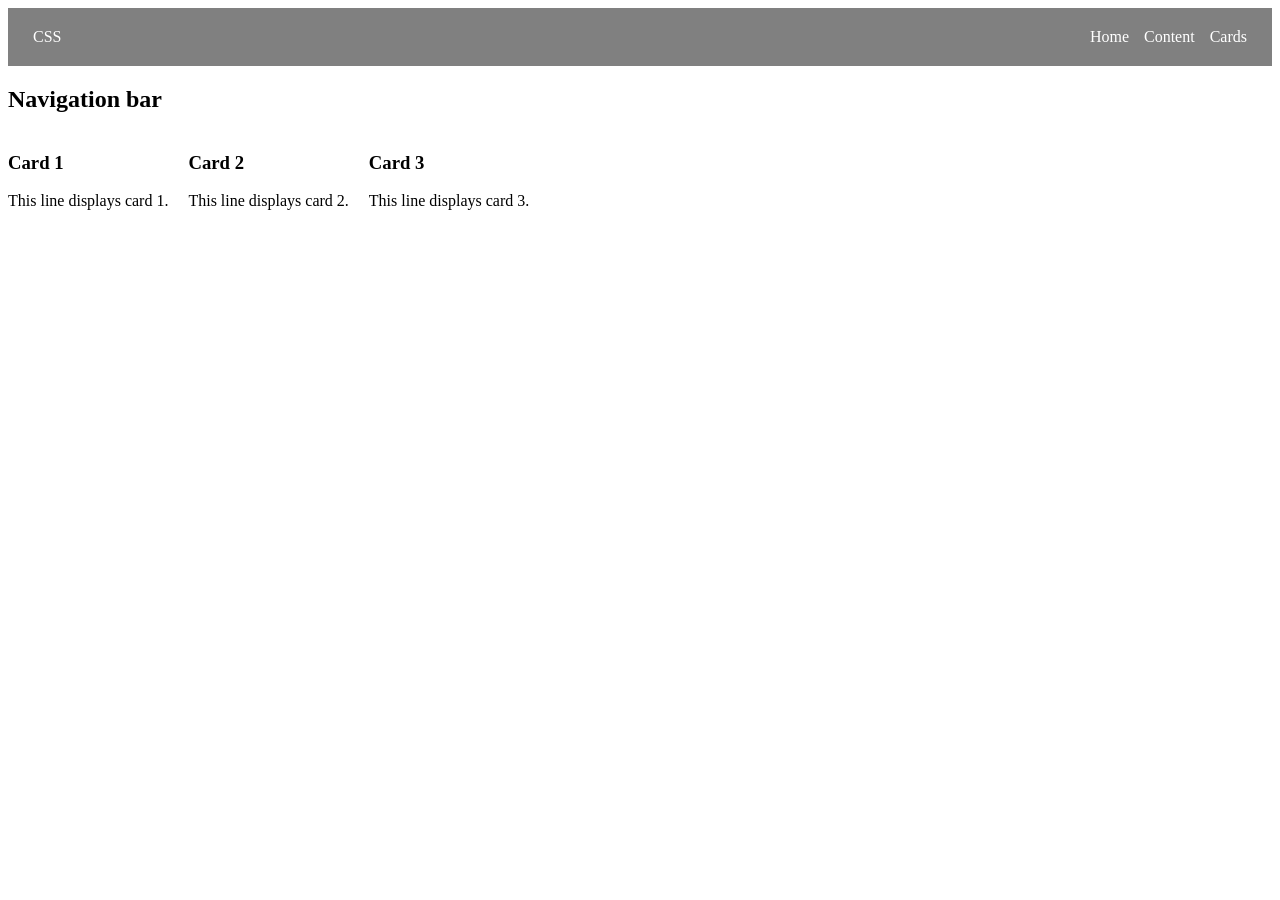
<file: ex00/index.html>
<!DOCTYPE html>
<html lang="en">
	<head>
		<meta charset="UTF-8">
		<meta name="viewport" content="width=device-width, initial-scale=1.0">
		<title>42</title>
		<link rel="stylesheet" href="style.css">
	</head>
	<body>
		<header id="home" class="nav-container">
			<div class="logo">CSS</div>
			<nav class="nav-links">
				<a href="#home">Home</a>
				<a href="#content">Content</a>
				<a href="#cards">Cards</a>
			</nav>
		</header>
		<main>
			<h2 id="content">Navigation bar</h2>
			<div class="card-container" id="cards">
				<article class="card">
					<h3>Card 1</h3>
					<p>This line displays card 1.</p>
				</article>
				<article class="card">
					<h3>Card 2</h3>
					<p>This line displays card 2.</p>
				</article>
				<article class="card">
					<h3>Card 3</h3>
					<p>This line displays card 3.</p>
				</article>
			</div>
		</main>
	</body>
</html>
</file>
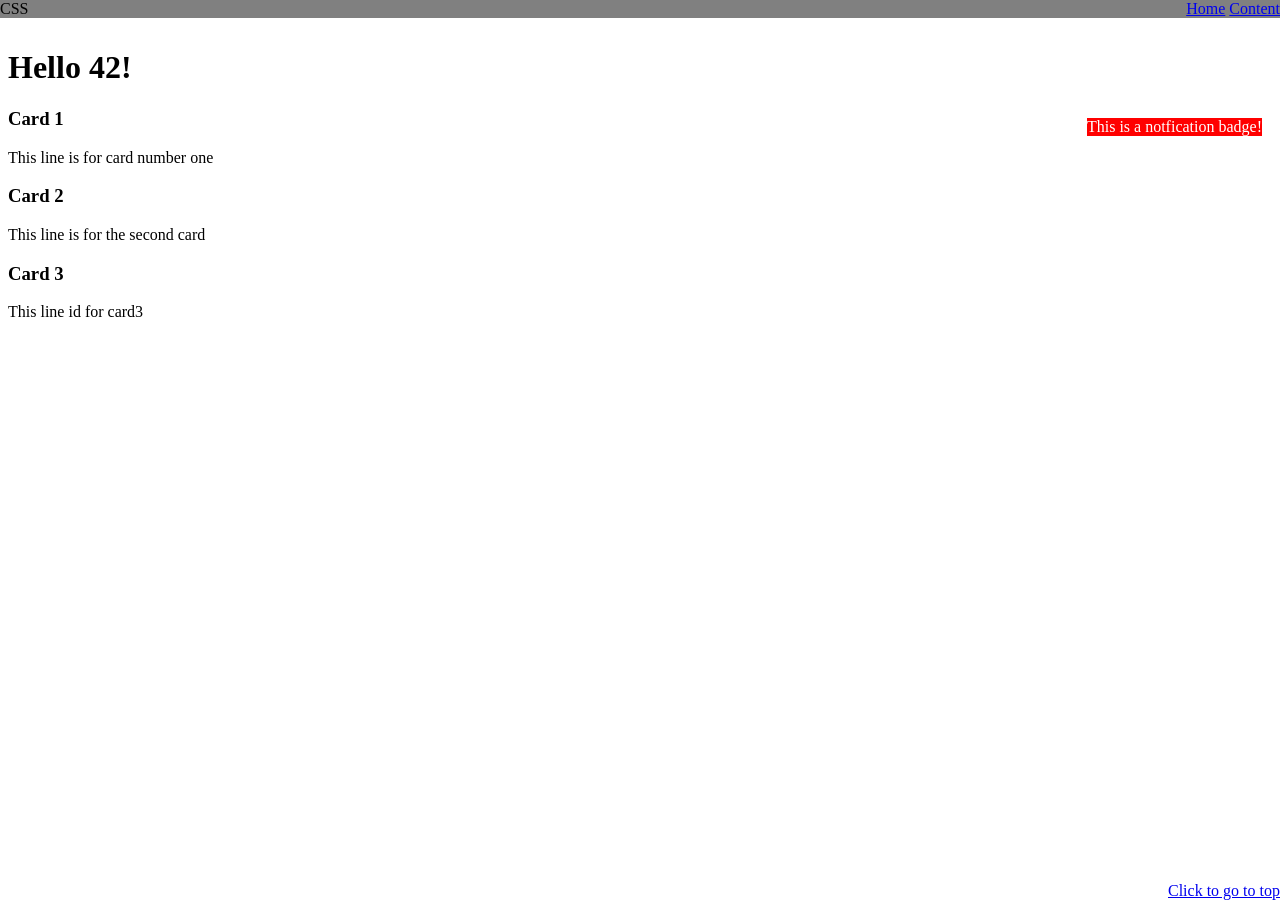
<file: ex01/index.html>
<!DOCTYPE html>
<html lang="en">
	<head>
		<meta charset="UTF-8">
		<meta name="viewport" content="width=device-width, initial-scale=1.0">
		<title>42</title>
		<link rel="stylesheet" href="style.css">
	</head>
	<body>
		<header class="nav-container">
			<div>CSS</div>
				<nav class="nav-bar">
					<a href="#home">Home</a>
					<a href="#content">Content</a>
				</nav>
		</header>
		<main>
			<div class="card-container">
				<h1 id="home">Hello 42!</h1>
				<article id="content" class="card">
					<span class="badge">This is a notfication badge!</span>
					<h3>Card 1</h3>
					<p>This line is for card number one</p>
				</article>
				<article class="card">
					<h3>Card 2</h3>
					<p>This line is for the second card</p>
				</article>
				<article class="card">
					<h3>Card 3</h3>
					<p>This line id for card3</p>
				</article>
			</div>
			<a href="#home" class="back">Click to go to top</a>
		</main>
	</body>
</html>
</file>
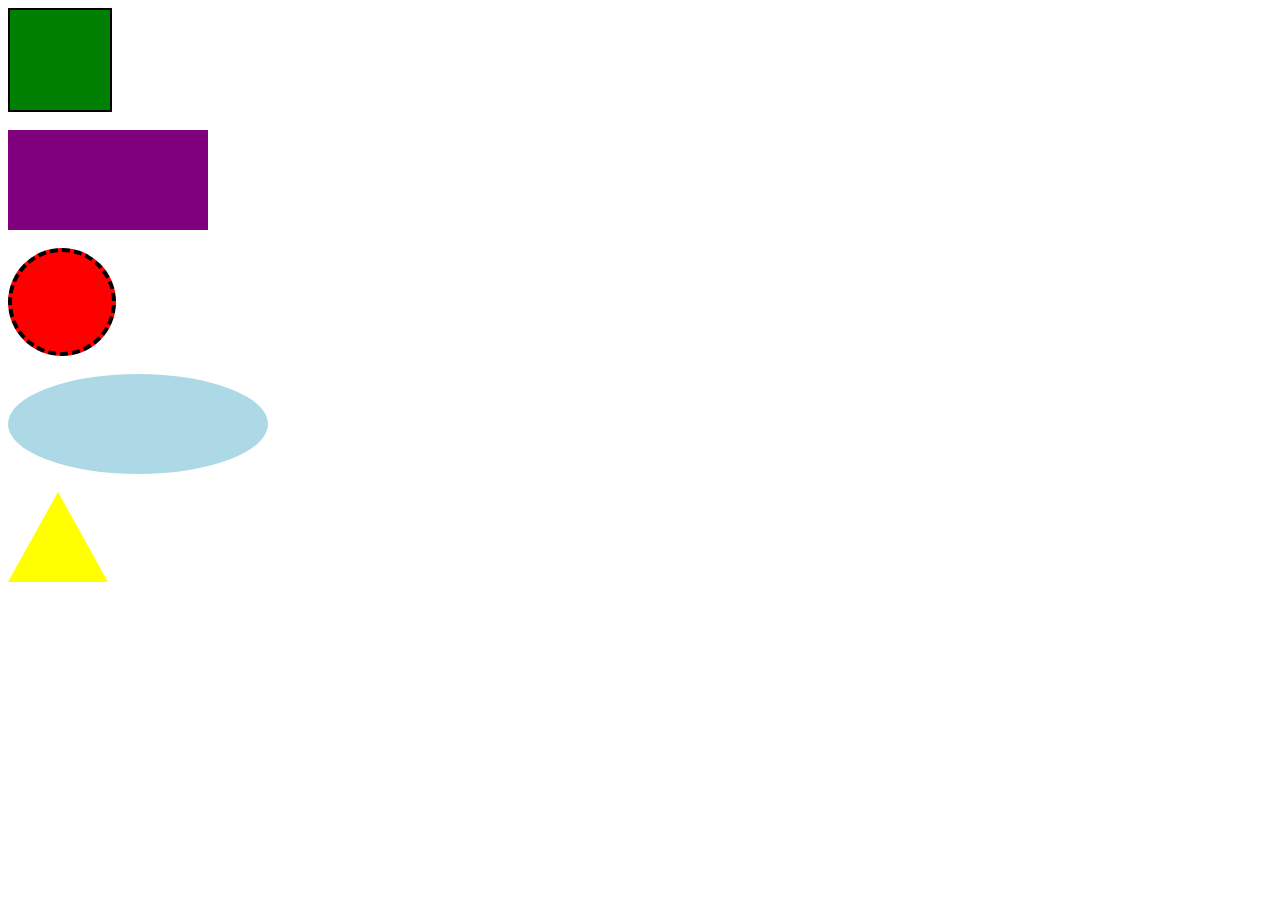
<file: ex02/index.html>
<!DOCTYPE html>
<html lang="en">
	<head>
		<meta charset="UTF-8">
		<meta name="viewport" content="width=device-width, initial-scale=1.0">
		<title>42</title>
		<link rel="stylesheet" href="style.css">
	</head>
	<body>
		<div class="square"></div>
		<br>
		<div class="rectangle"></div>
		<br>
		<div class="circle"></div>
		<br>
		<div class="pill"></div>
		<br>
		<div class="triangle"></div>
	</body>
</html>
</file>
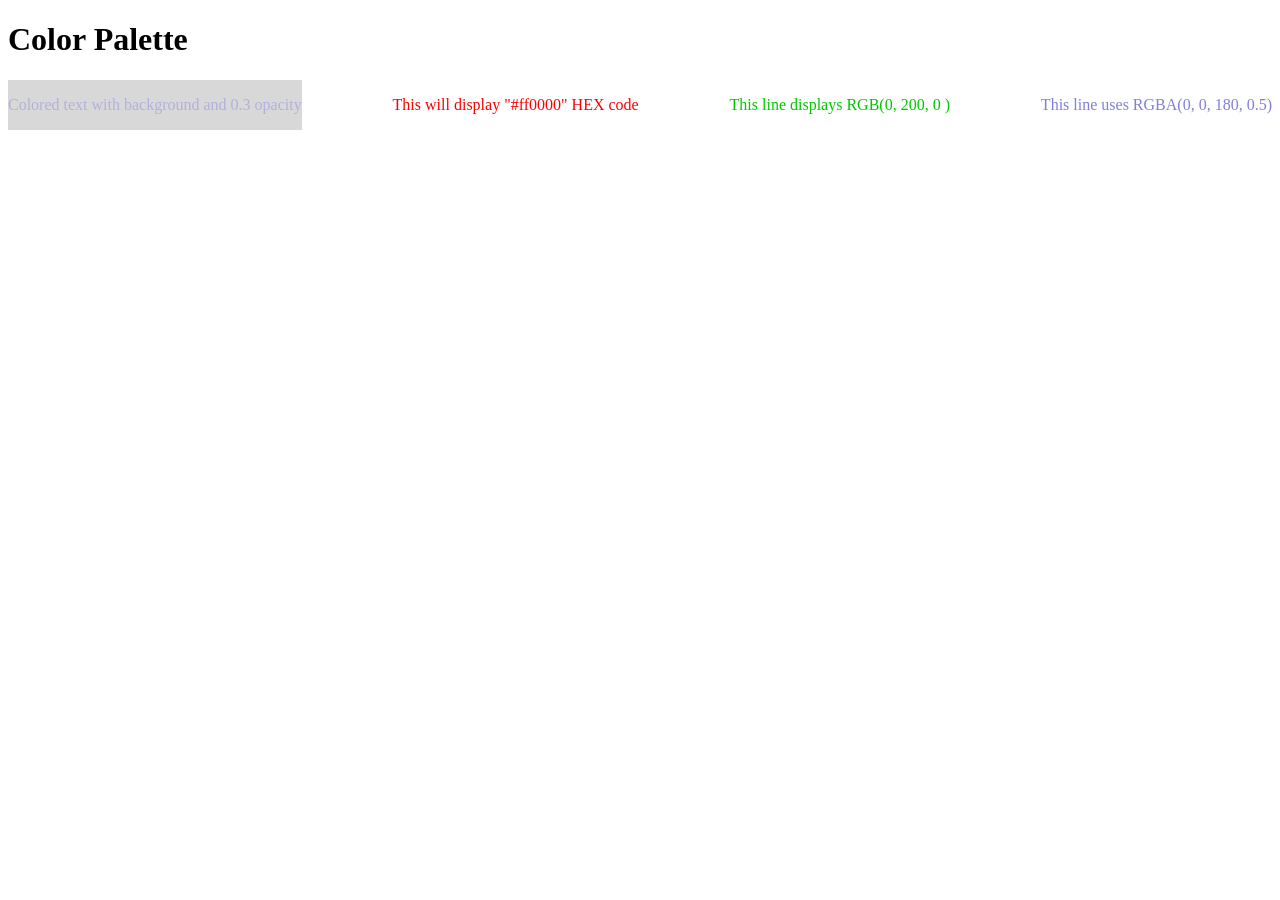
<file: ex03/index.html>
<!DOCTYPE html>
<html lang="en">
	<head>
		<meta charset="UTF-8">
		<meta name="viewport" content="width=device-width, initial-scale=1.0">
		<title>42</title>
		<link rel="stylesheet" href="style.css">
	</head>
	<body>
		<h1>Color Palette</h1>
		<div class="Palette-container">
			<div class="colors">
				<p>Colored text with background and 0.3 opacity</p>
			</div>
			<div class="hex">
				<p>This will display "#ff0000" HEX code</p>
			</div>
			<div class="rgbt">
				<p>This line displays RGB(0, 200, 0 )</p>
			</div>
			<div class="alpha">
				<p>This line uses RGBA(0, 0, 180, 0.5)</p>
			</div>
		</div>
	</body>
</html>
</file>
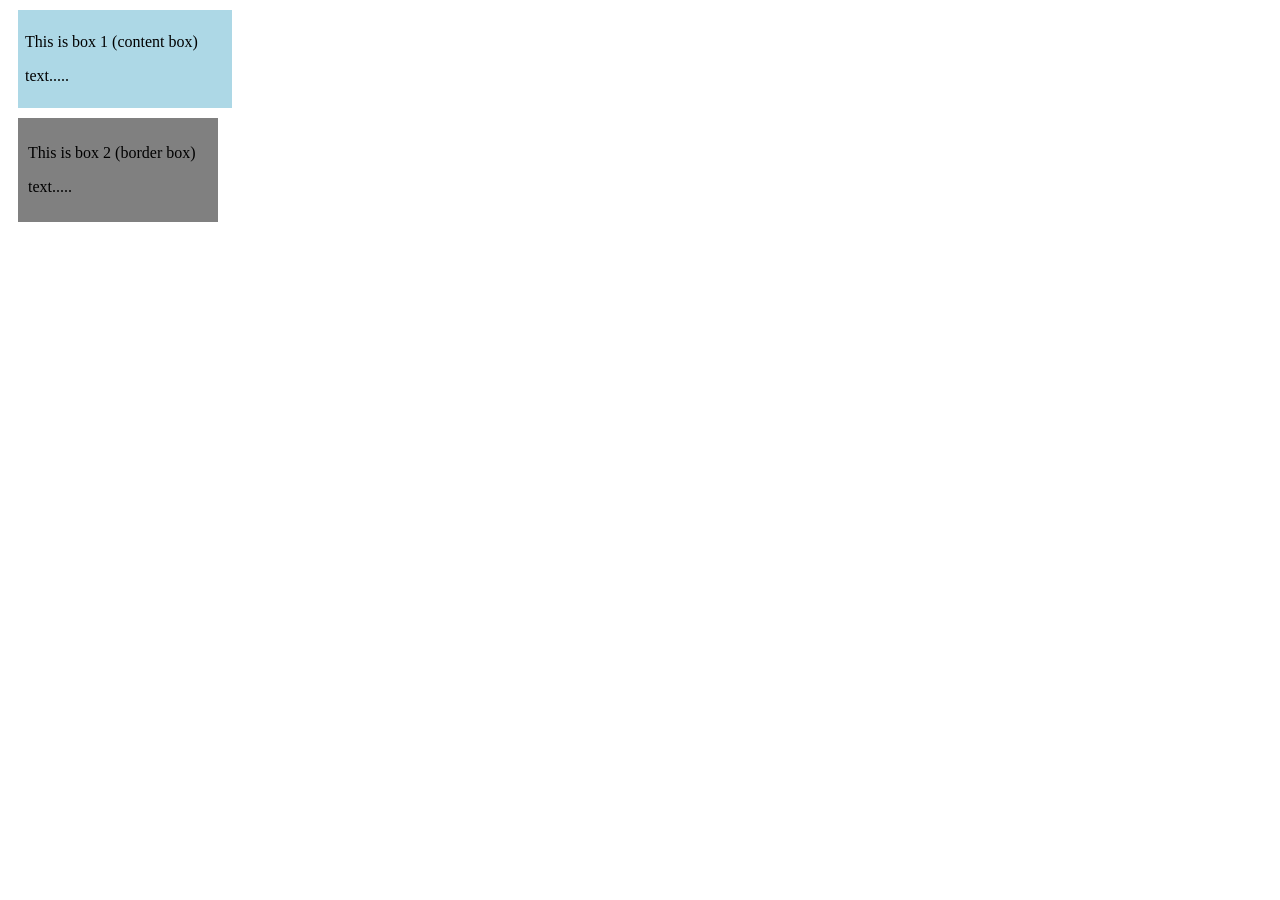
<file: ex04/index.html>
<!DOCTYPE html>
<html lang="en">
	<head>
		<meta charset="UTF-8">
		<meta name="viewport" content="width=device-width, initial-scale=1.0">
		<title>42</title>
		<link rel="stylesheet" href="style.css">
	</head>
	<body>
		<div class="box1">
			<p>This is box 1 (content box)</p>
			<p>text.....</p>
		</div>
		<div class="box2">
			<p>This is box 2 (border box)</p>
			<p>text.....</p>
		</div>
	</body>
</html>
</file>
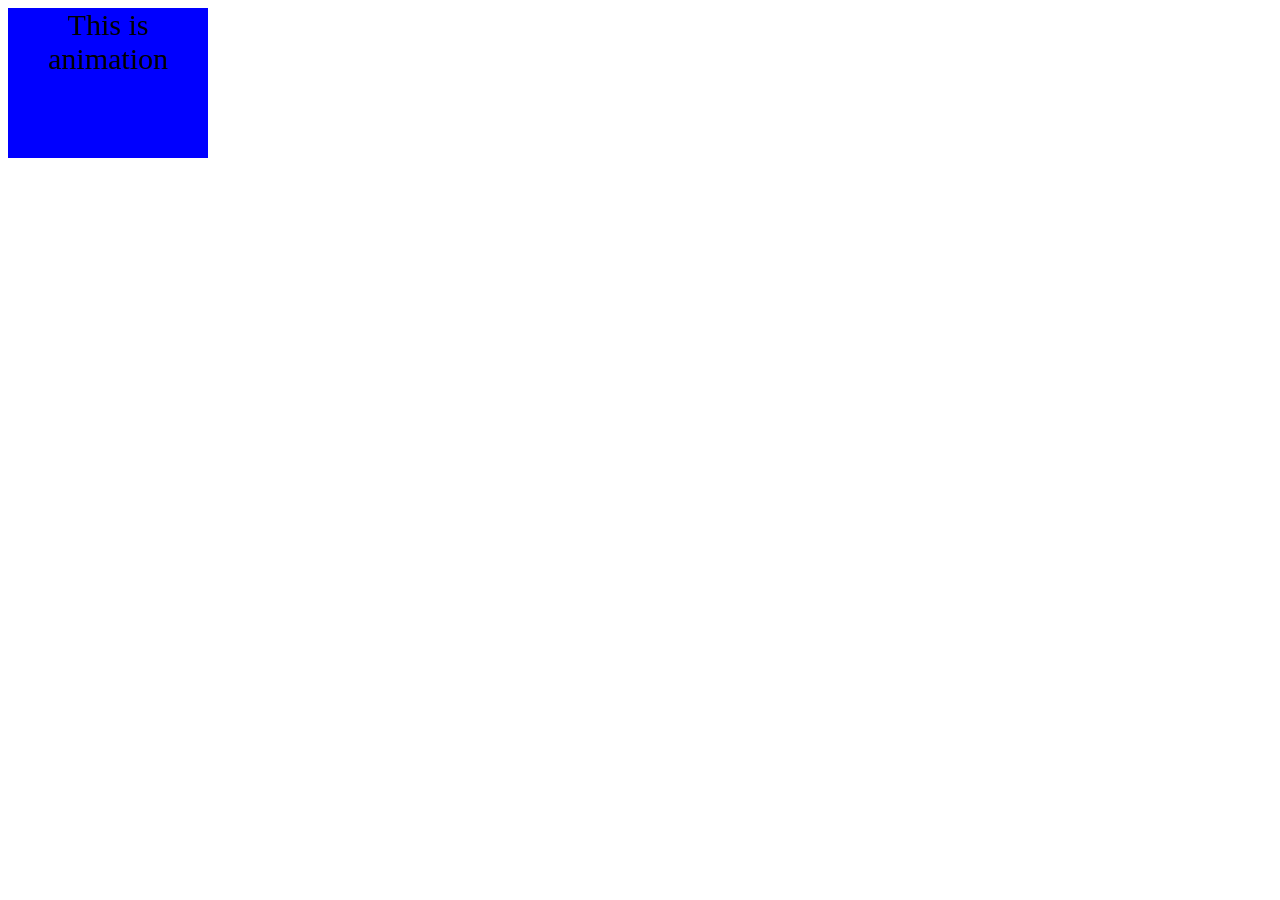
<file: ex05-bonus/index.html>
<!DOCTYPE html>
<html lang="en">
	<head>
		<meta charset="UTF-8">
		<meta name="viewport" content="width=device-width, initial-scale=1.0">
		<title>42</title>
		<link rel="stylesheet" href="style.css">
	</head>
	<body>
		<div class="loader">This is animation</div>
	</body>
</html>
</file>
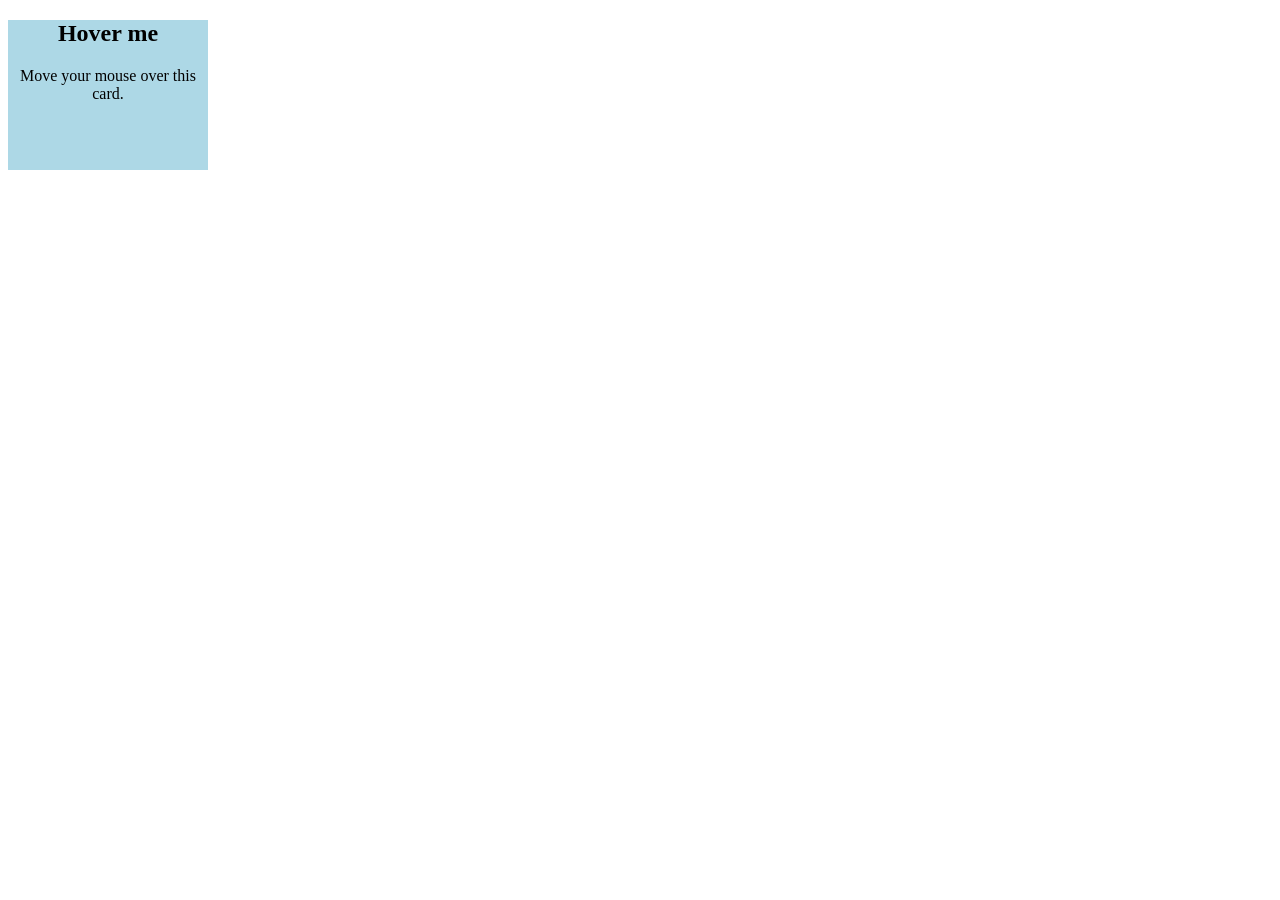
<file: ex06-bonus/index.html>
<!DOCTYPE html>
<html lang="en">
	<head>
		<meta charset="UTF-8">
		<meta name="viewport" content="width=device-width, initial-scale=1.0">
		<title>42</title>
		<link rel="stylesheet" href="style.css">
	</head>
	<body>
		<div class="card">
			<h2>Hover me</h2>
			<p>Move your mouse over this card.</p>
		</div>
	</body>
</html>
</file>
<file: ex00/style.css>
.nav-container {
	display: flex;
	justify-content: space-between;
	align-items: center;
	padding: 20px 25px;
	background-color: grey;
	color: white;
	flex-wrap: wrap;
}

.nav-links {
	display: flex;
	gap: 15px;
	flex-wrap: wrap;
}

.nav-links a {
	color: white;
	text-decoration: none;
}

.card-container {
	display: flex;
	flex-direction: row;
	flex-wrap: wrap;
	gap: 20px;
}
</file>
<file: ex01/style.css>
.nav-container {
	position: fixed;
	top: 0;
	left: 0;
	z-index: 1;
	width: 100%;
	display: flex;
	background-color: grey;
	justify-content: space-between;
	align-items: center;
	gap: 20px;
}

.card-container {
	position: relative;
}

.card {
	position: relative;
}
.badge {
	position: absolute;
	top: 10px;
	right: 10px;
	background-color: red;
	color: white;
}

.back {
	position: fixed;
	bottom: 0;
	right: 0;
}

main {
	padding-top: 20px;
}
</file>
<file: ex02/style.css>
.square {
	background-color: green;
	width: 100px;
	height: 100px;
	border: 2px solid black;
}

.rectangle {
	background-color: purple;
	width: 200px;
	height: 100px;
}

.circle {
	background-color: red;
	width: 100px;
	height: 100px;
	border-radius: 50%;
	border: 4px dashed black;
}

.pill {
	background-color: lightblue;
	width: 260px;
	height: 100px;
	border-radius: 80%;
}

.triangle {
	height: 0;
	width: 0;
	border-left: 50px solid transparent;
	border-bottom: 90px solid yellow;
	border-right: 50px solid transparent;
}
</file>
<file: ex03/style.css>
.Palette-container {
	align-items: center;
	justify-content: space-between;
	display: flex;
}

.colors {
	color: darkblue;
	background-color: grey;
	opacity: 0.3;
}

.hex {
	color: #ff0000;
}

.rgbt {
	color: rgb(0, 200, 0);
}

.alpha {
	color: rgba(0, 0, 180, 0.5);
}
</file>
<file: ex04/style.css>
.box1 {
	background-color: lightblue;
	box-sizing: content-box;
	width: 200px;
	padding: 7px;
	margin: 10px;
}

.box2 {
	background-color: grey;
	box-sizing: border-box;
	width: 200px;
	padding: 10px;
	margin: 10px;
}

*,
*::before,
*::after {
	box-sizing: border-box;
}
</file>
<file: ex05-bonus/style.css>
.loader {
	width: 200px;
	height: 150px;
	background-color: blue;
	font-size: 30px;
	text-align: center;
	animation-name: box;
	animation-duration: 2s;
	animation-iteration-count: 2;
}

@keyframes box {
	from {
		transform: rotate(0deg);
	}
	to {
		transform: rotate(360deg);
	}
}
</file>
<file: ex06-bonus/style.css>
.card {
	background-color: lightblue;
	width: 200px;
	height: 150px;
	text-align: center;
	transition: background-color 0.9s ease;
}

.card:hover {
	background-color: lime;
	width: 150px;
	height: 100px;
	transform: translateY(-8px);
	transform: scale(1.05);
}
</file>
